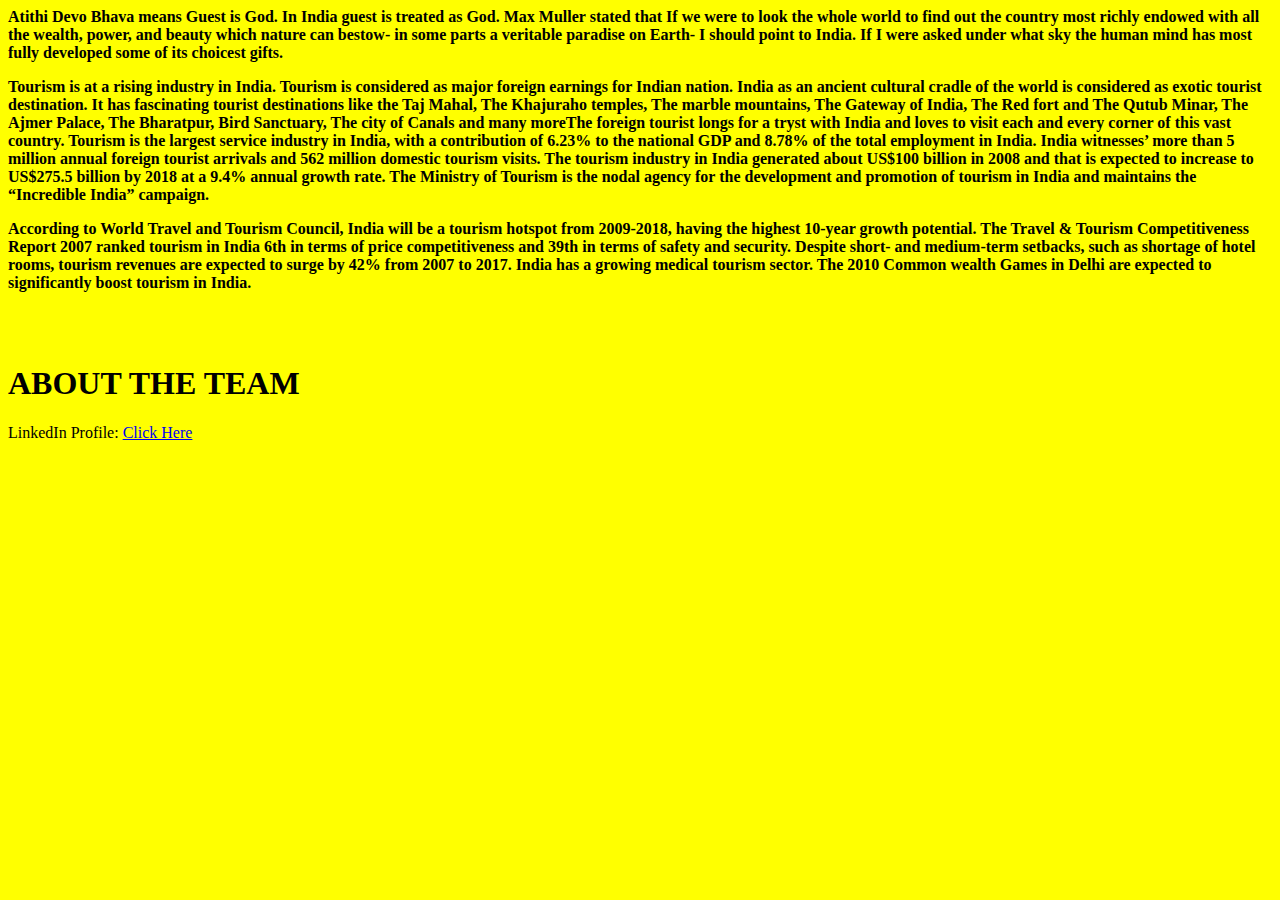
<file: about.html>
<html>
<head>
<title>
about
</title>
</head>
<body bgcolor="yellow">
<p><b>
Atithi Devo Bhava means Guest is God. 
In India guest is treated as God. Max Muller stated that If we were to look the whole world
to find out the country most richly endowed with all the wealth, power, and beauty which nature 
can bestow- in some parts a veritable paradise on Earth- I should point to India.
If I were asked under what sky the human mind has most fully developed some of its choicest gifts.
</p></b>
<p><b>
Tourism is at a rising industry in India. 
Tourism is considered as major foreign earnings for Indian nation. 
India as an ancient cultural cradle of the world is considered as exotic tourist destination. 
It has fascinating tourist destinations like the Taj Mahal, The Khajuraho temples, 
The marble mountains, The Gateway of India, The Red fort and The Qutub Minar, The Ajmer Palace,
 The Bharatpur, Bird Sanctuary, The city of Canals and many moreThe foreign tourist longs for a 
 tryst with India and loves to visit each and every corner of this vast country.
 Tourism is the largest service industry in India, with a contribution of 6.23% to the national GDP and 8.78% 
 of the total employment in India. India witnesses’ more than 5 million annual foreign tourist arrivals and 
 562 million domestic tourism visits. The tourism industry in India generated about US$100 billion in 2008
 and that is expected to increase to US$275.5 billion by 2018 at a 9.4% annual growth rate. 
 The Ministry of Tourism is the nodal agency for the development and promotion of tourism in 
 India and maintains the “Incredible India” campaign.
 </p></b>
 <p><b>
 According to World Travel and Tourism Council, India will be a tourism hotspot from 2009-2018, having the highest 10-year growth potential. 
 The Travel & Tourism Competitiveness Report 2007 ranked tourism in India 6th in terms of price competitiveness and 39th
 in terms of safety and security. Despite short- and medium-term setbacks, such as shortage of hotel rooms, tourism revenues
 are expected to surge by 42% from 2007 to 2017. 
 India has a growing medical tourism sector. The 2010 Common wealth Games in Delhi are expected to significantly boost tourism in India.
 
 
</p></b>
<br> <br>

<h1> ABOUT THE TEAM </h1>
LinkedIn Profile: <a href= "https://www.linkedin.com/in/khushi-srivastava-158718193"> Click Here </a>
</body>
</html>
</file>
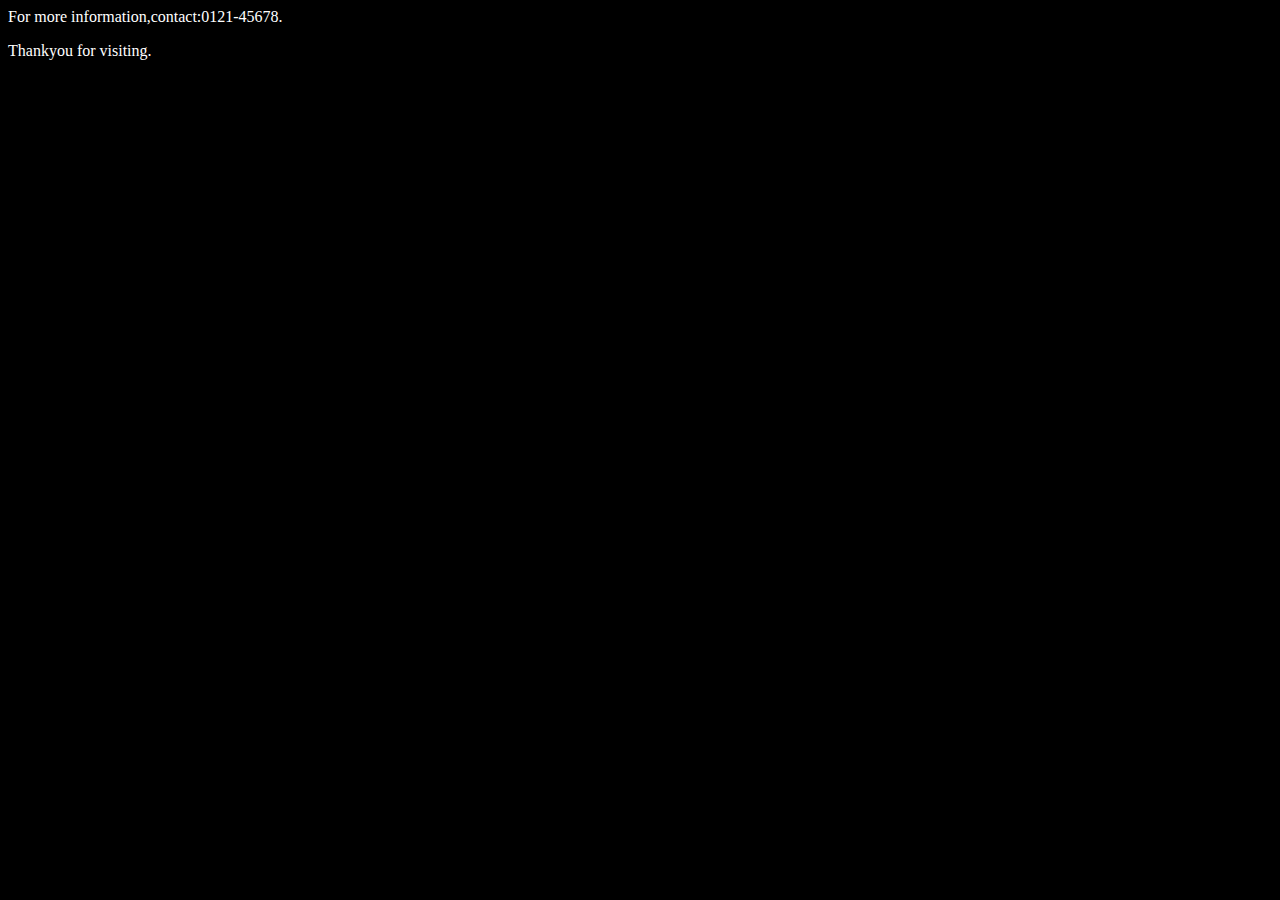
<file: contact.html>
<html>
<head>
<title> contact
</title>
</head>
<body bgcolor="black">
<p style ="color:white;">
For more information,contact:0121-45678.
</p>
<p style ="color:white;">
Thankyou for visiting.
</p>
</body>
</html>
</file>
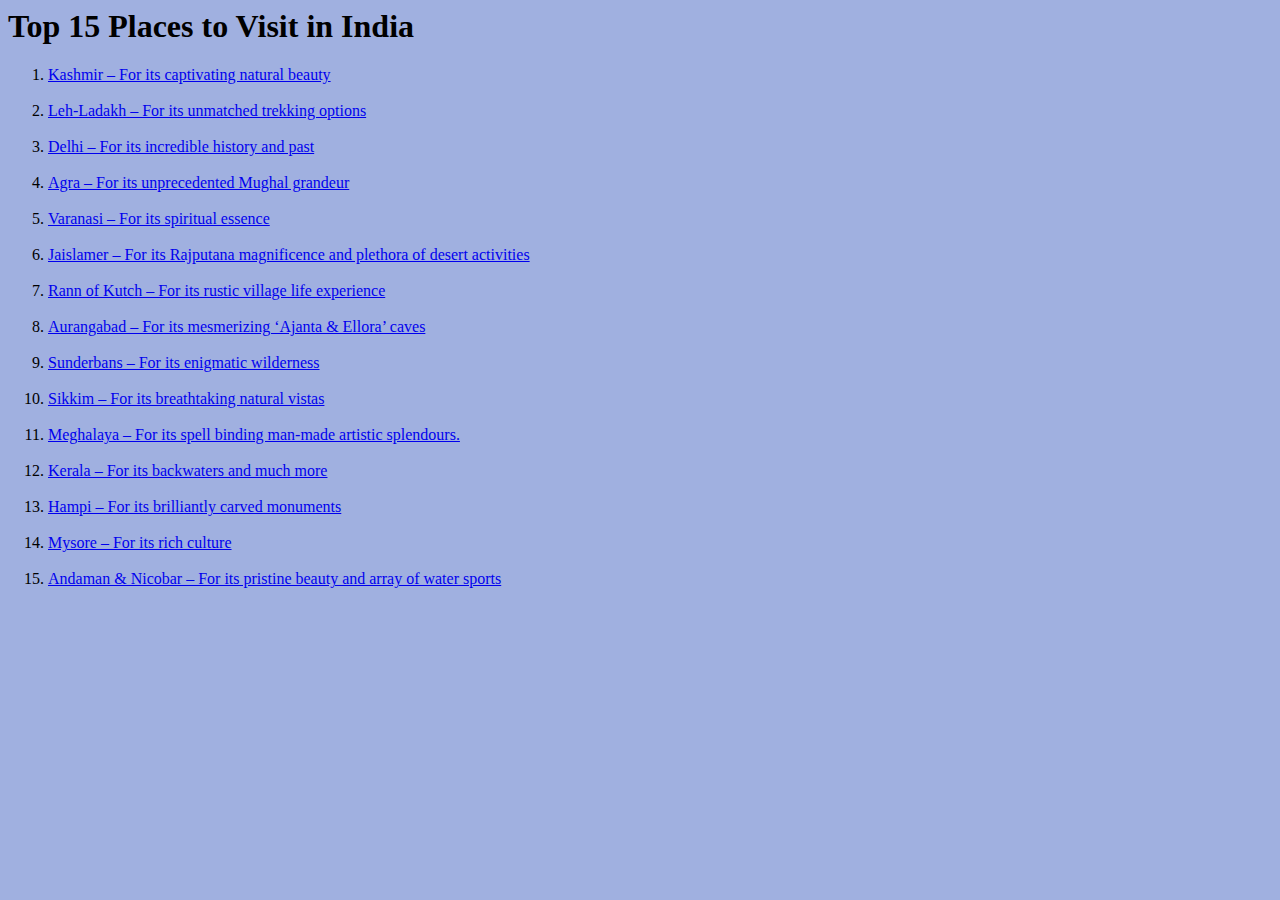
<file: home.html>
<html>
<head>
<title>home</title>
</head>
<body bgcolor="navyblue">
<h1> Top 15 Places to Visit in India </h1>
<ol>
<li> <a href="#"> Kashmir – For its captivating natural beauty </a></li><br>
<li> <a href="#"> Leh-Ladakh – For its unmatched trekking options</a></li><br>
<li> <a href="#"> Delhi – For its incredible history and past</a></li><br>
<li> <a href="#"> Agra – For its unprecedented Mughal grandeur</a></li><br>
<li> <a href="#"> Varanasi – For its spiritual essence</a></li><br>
<li> <a href="#">Jaislamer – For its Rajputana magnificence and plethora of desert activities</a></li><br>
<li> <a href="#"> Rann of Kutch – For its rustic village life experience</a></li><br>
<li> <a href="#">Aurangabad – For its mesmerizing ‘Ajanta & Ellora’ caves</a></li><br>
<li> <a href="#"> Sunderbans – For its enigmatic wilderness</a></li><br>
<li> <a href="#"> Sikkim – For its breathtaking natural vistas</a></li><br>
<li> <a href="#"> Meghalaya – For its spell binding man-made artistic splendours.</a></li><br>
<li> <a href="#"> Kerala – For its backwaters and much more</a></li><br>
<li><a href="#"> Hampi – For its brilliantly carved monuments</a></li><br>
<li> <a href="#"> Mysore – For its rich culture</a></li><br>
<li><a href="#">Andaman & Nicobar – For its pristine beauty and array of water sports</a></li><br>
</ol>
</body>
</html>
</file>
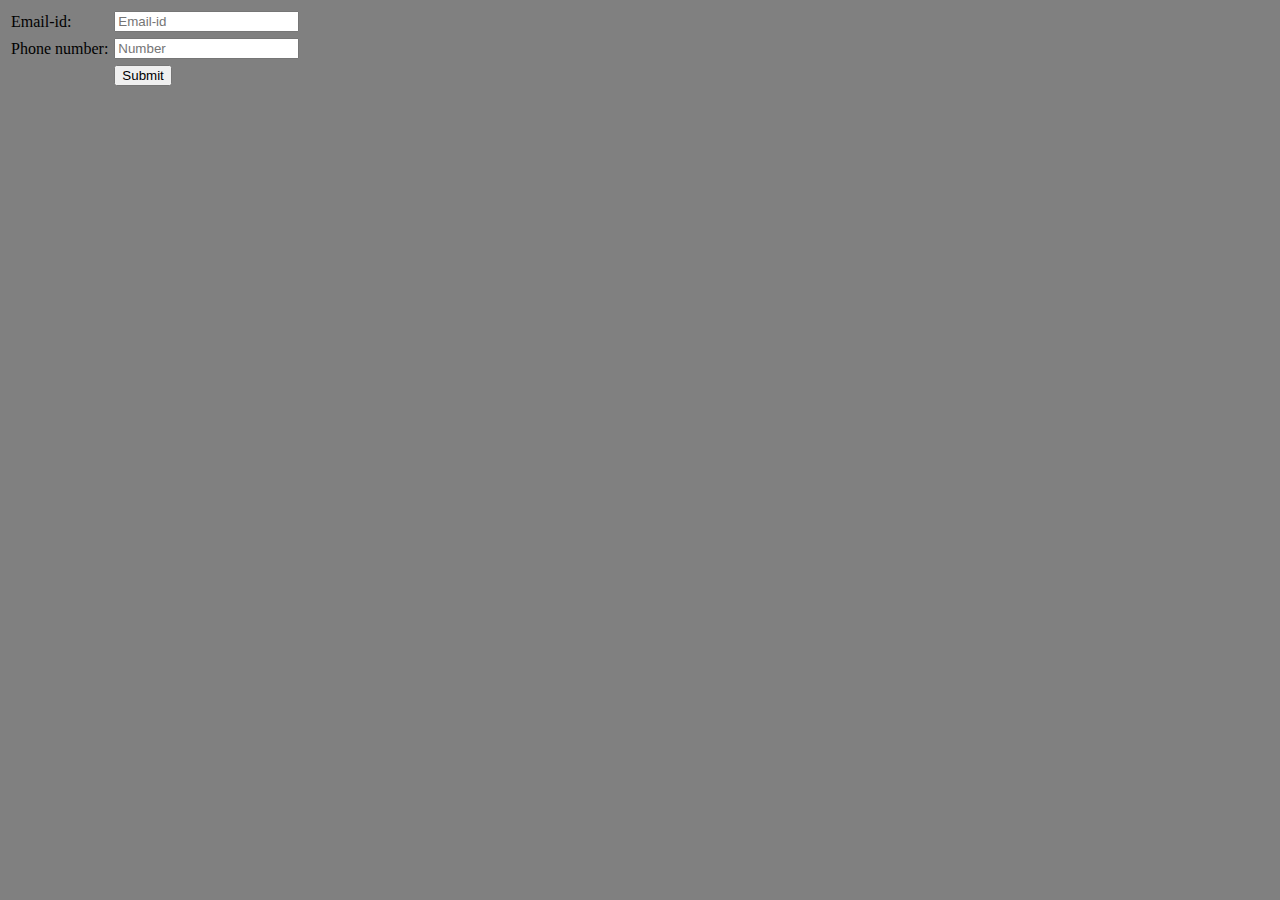
<file: signup.html>
<html>
    <head>
<title>
    signupform
</title>
    </head>
    <body bgcolor="grey">
        <table border="0" cellpadding="3" cellspacing="0">
            <tr>
            <td>
            Email-id:
            </td>
            <td>
            <input id="email" placeholder="Email-id" type="text">
            </td>
            </tr>
            <tr>
            <td>
             Phone number:
            </td>
            <td>
            <input type="password" id="num" placeholder="Number">
            </td>
            </tr>
            
            <tr>
           <td>
           </td>
                <td>
                        <button type="submit" >Submit</button>
                </td>
            </tr>
            </table>
            </form>
        
        
    </body>
</html>
</file>
